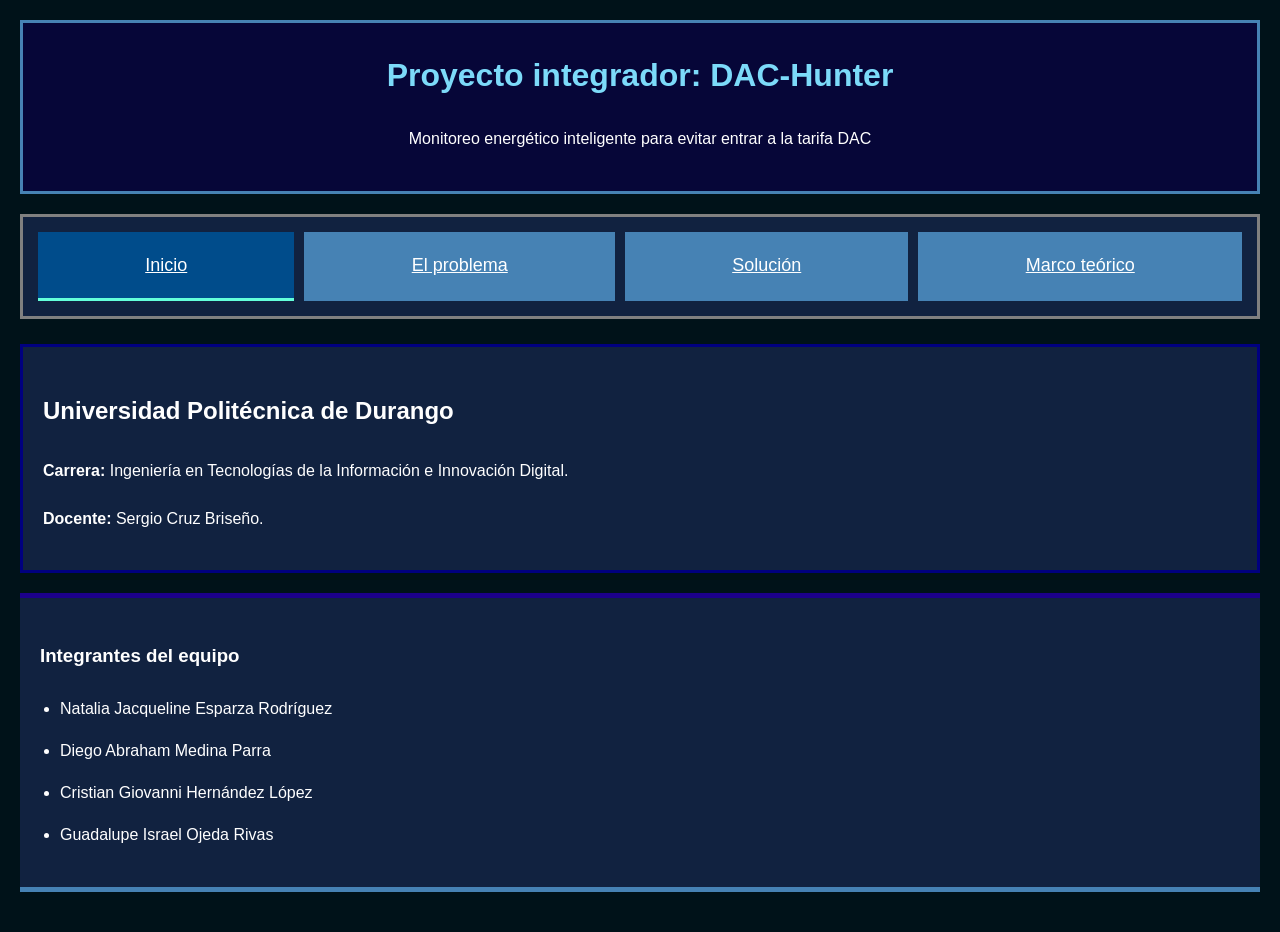
<file: DAC-HUNTER/index.html>
<!DOCTYPE html>
<html>

<head>
    <meta charset="UTF-8">
    <title>DAC-Hunter - Inicio</title>
    <link rel="stylesheet" href="css/styles.css">
</head>

<body>

    <header class="encabezado">
        <h1>Proyecto integrador: DAC-Hunter</h1>
        <p>Monitoreo energético inteligente para evitar entrar a la tarifa DAC</p>
    </header>

    <nav class="contenedor">
        <a href="index.html" class="item activo">Inicio</a>
        <a href="problema.html" class="item">El problema</a>
        <a href="solucion.html" class="item">Solución</a>
        <a href="teoria.html" class="item">Marco teórico</a>
    </nav>

    <div class="caja-a">
        <h2>Universidad Politécnica de Durango</h2>
        <p class="texto-justificado"><strong>Carrera:</strong> Ingeniería en Tecnologías de la Información e Innovación Digital.</p>
        <p class="texto-justificado"><strong>Docente:</strong> Sergio Cruz Briseño.</p>
    </div>

    <div class="caja-b">
        <h3>Integrantes del equipo</h3>
        <ul>
            <li>Natalia Jacqueline Esparza Rodríguez</li>
            <li>Diego Abraham Medina Parra</li>
            <li>Cristian Giovanni Hernández López</li>
            <li>Guadalupe Israel Ojeda Rivas</li>
        </ul>
    </div>
</body>
</html>
</file>
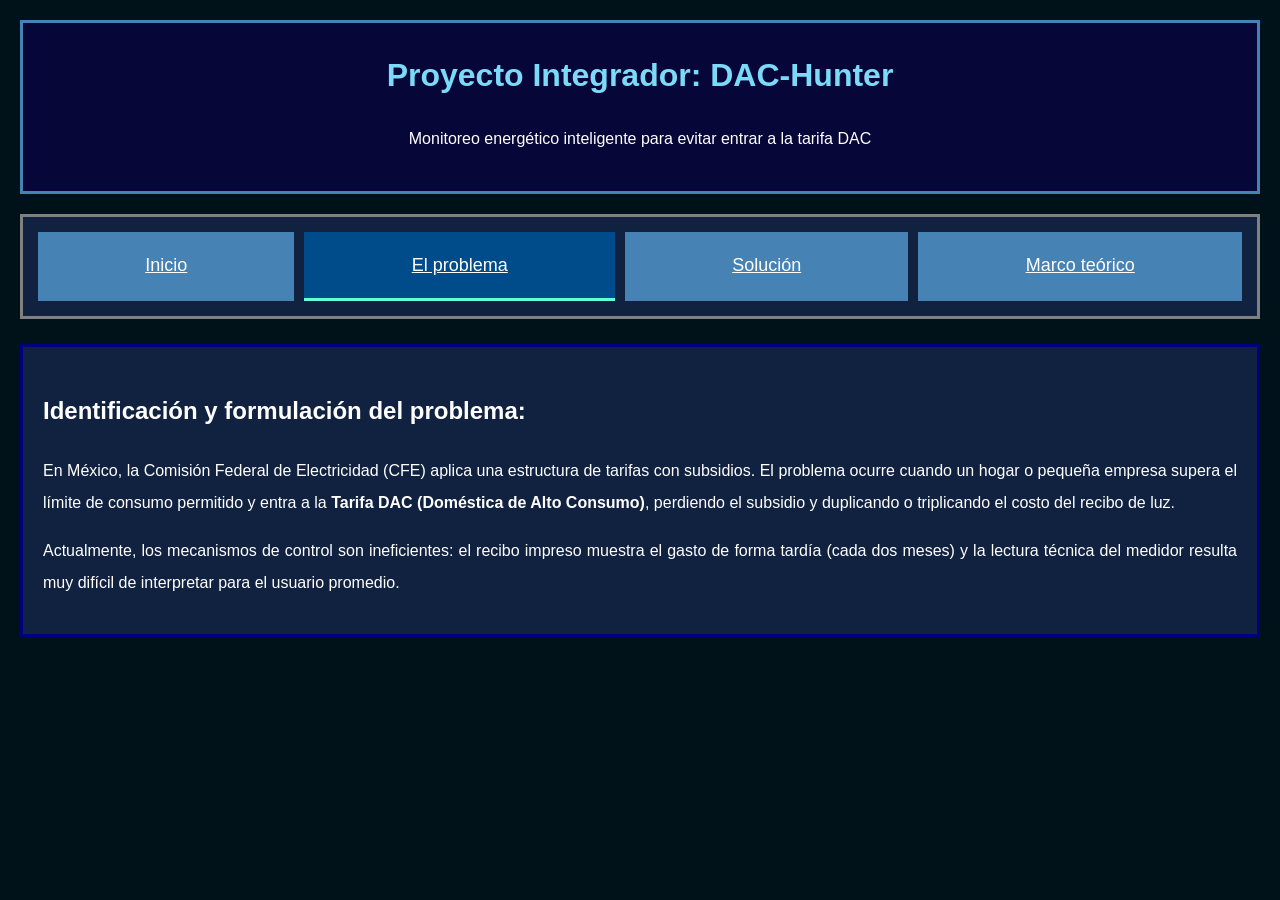
<file: DAC-HUNTER/problema.html>
<!DOCTYPE html>
<html>

<head>
    <meta charset="UTF-8">
    <title>DAC-Hunter - El problema</title>
    <link rel="stylesheet" href="css/styles.css">
</head>

<body>

    <header class="encabezado">
        <h1>Proyecto Integrador: DAC-Hunter</h1>
        <p>Monitoreo energético inteligente para evitar entrar a la tarifa DAC</p>
    </header>

    <nav class="contenedor">
        <a href="index.html" class="item">Inicio</a>
        <a href="problema.html" class="item activo">El problema</a>
        <a href="solucion.html" class="item">Solución</a>
        <a href="teoria.html" class="item">Marco teórico</a>
    </nav>

    <div class="caja-a">
        <h2>Identificación y formulación del problema:</h2>
        <p class="texto-justificado">
            En México, la Comisión Federal de Electricidad (CFE) aplica una estructura de tarifas con subsidios. El problema ocurre cuando un hogar o pequeña empresa supera el límite de consumo permitido y entra a la <strong>Tarifa DAC (Doméstica de Alto Consumo)</strong>, perdiendo el subsidio y duplicando o triplicando el costo del recibo de luz.
        </p>
        <p class="texto-justificado">
            Actualmente, los mecanismos de control son ineficientes: el recibo impreso muestra el gasto de forma tardía (cada dos meses) y la lectura técnica del medidor resulta muy difícil de interpretar para el usuario promedio.
        </p>
    </div>

</body>

</html>
</file>
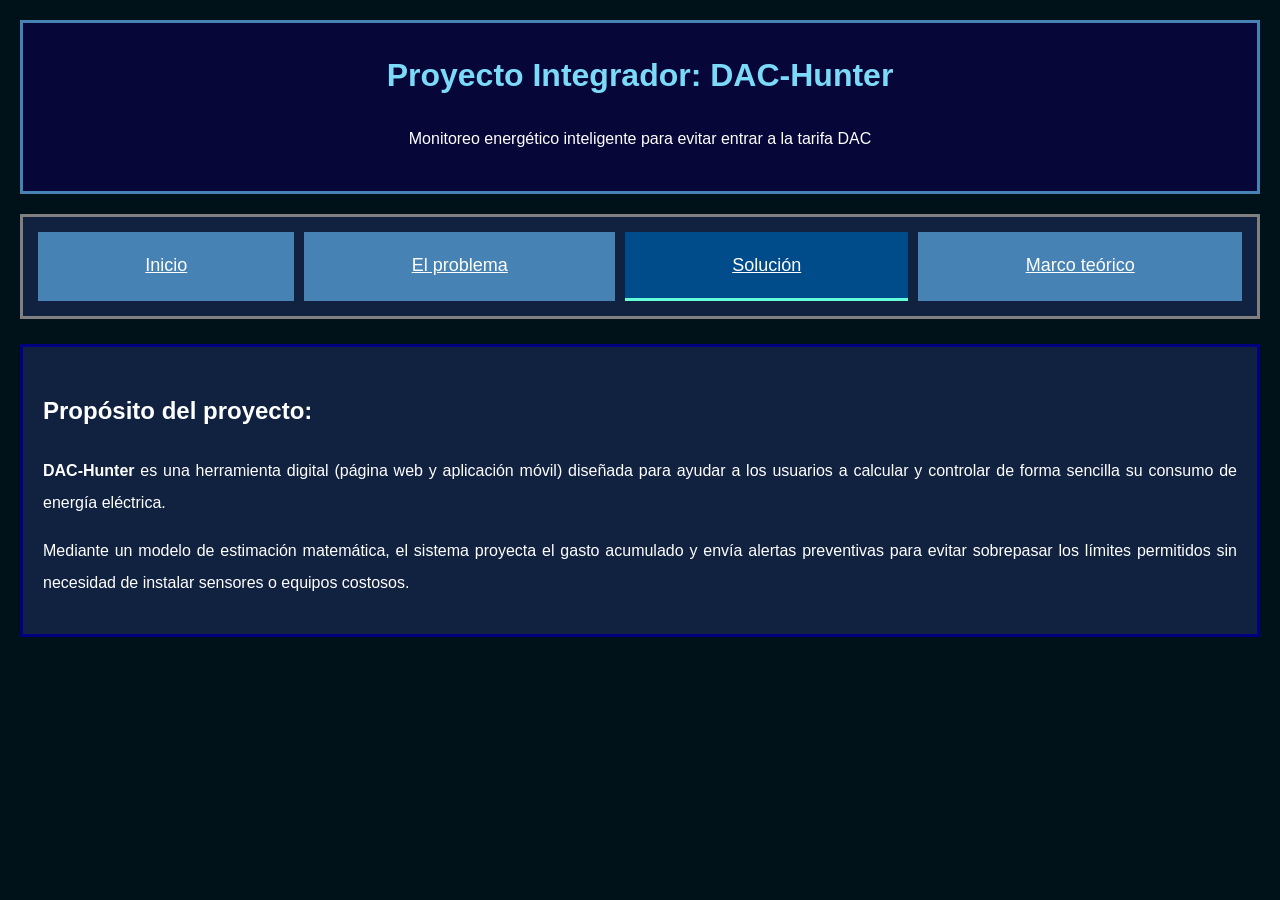
<file: DAC-HUNTER/solucion.html>
<!DOCTYPE html>
<html>

<head>
    <meta charset="UTF-8">
    <title>DAC-Hunter - Solución</title>
    <link rel="stylesheet" href="css/styles.css">
</head>

<body>

    <header class="encabezado">
        <h1>Proyecto Integrador: DAC-Hunter</h1>
        <p>Monitoreo energético inteligente para evitar entrar a la tarifa DAC</p>
    </header>

    <nav class="contenedor">
        <a href="index.html" class="item">Inicio</a>
        <a href="problema.html" class="item">El problema</a>
        <a href="solucion.html" class="item activo">Solución</a>
        <a href="teoria.html" class="item">Marco teórico</a>
    </nav>

    <div class="caja-a">
        <h2>Propósito del proyecto:</h2>
        <p class="texto-justificado">
            <strong>DAC-Hunter</strong> es una herramienta digital (página web y aplicación móvil) diseñada para ayudar a los usuarios a calcular y controlar de forma sencilla su consumo de energía eléctrica.
        </p>
        <p class="texto-justificado">
            Mediante un modelo de estimación matemática, el sistema proyecta el gasto acumulado y envía alertas preventivas para evitar sobrepasar los límites permitidos sin necesidad de instalar sensores o equipos costosos.
        </p>
    </div>

</body>

</html>
</file>
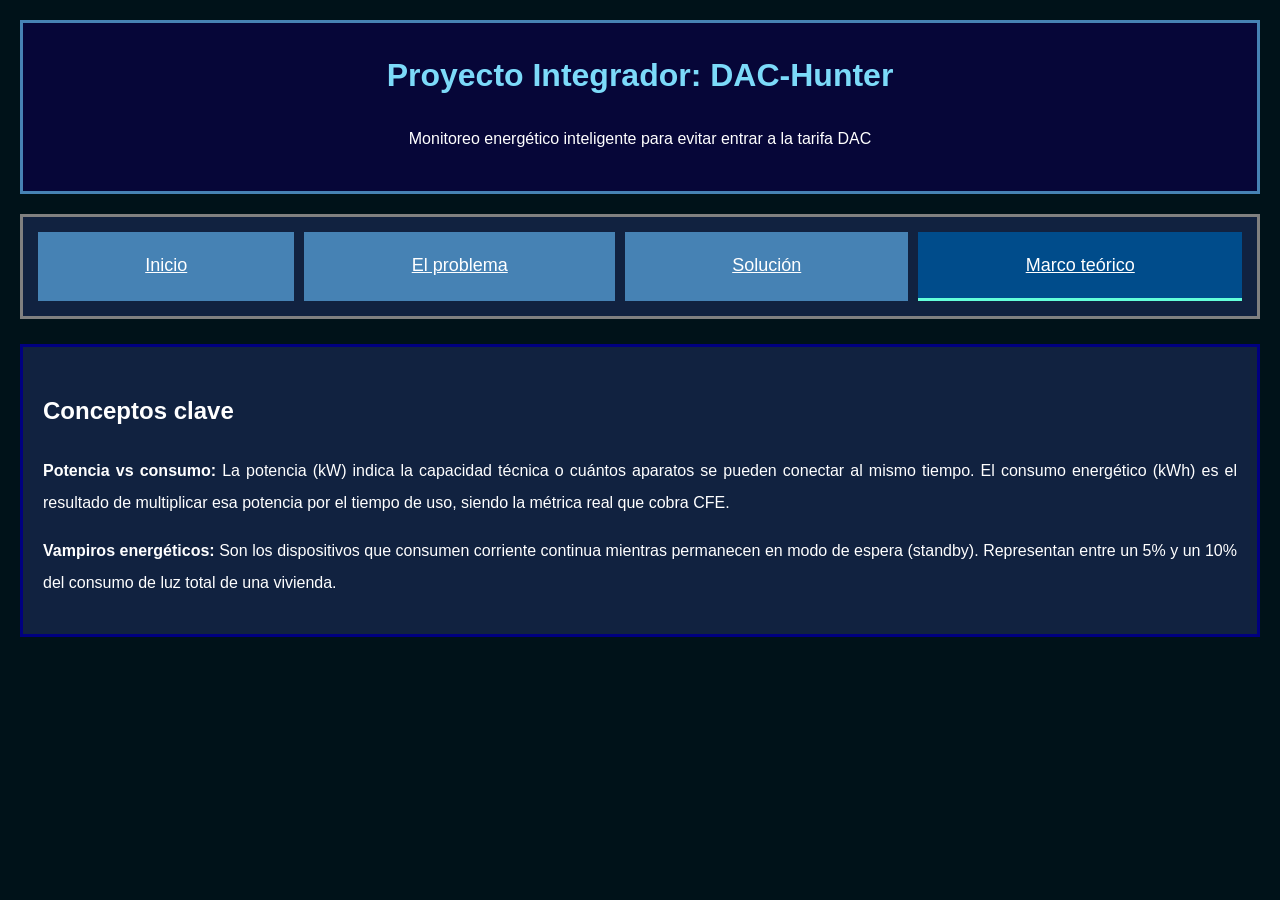
<file: DAC-HUNTER/teoria.html>
<!DOCTYPE html>
<html>

<head>
    <meta charset="UTF-8">
    <title>DAC-Hunter - Marco teórico</title>
    <link rel="stylesheet" href="css/styles.css">
</head>

<body>

    <header class="encabezado">
        <h1>Proyecto Integrador: DAC-Hunter</h1>
        <p>Monitoreo energético inteligente para evitar entrar a la tarifa DAC</p>
    </header>

    <nav class="contenedor">
        <a href="index.html" class="item">Inicio</a>
        <a href="problema.html" class="item">El problema</a>
        <a href="solucion.html" class="item">Solución</a>
        <a href="teoria.html" class="item activo">Marco teórico</a>
    </nav>

    <div class="caja-a">
        <h2>Conceptos clave</h2>
        <p class="texto-justificado">
            <strong>Potencia vs consumo:</strong> La potencia (kW) indica la capacidad técnica o cuántos aparatos se pueden conectar al mismo tiempo. El consumo energético (kWh) es el resultado de multiplicar esa potencia por el tiempo de uso, siendo la métrica real que cobra CFE.
        </p>
        <p class="texto-justificado">
            <strong>Vampiros energéticos:</strong> Son los dispositivos que consumen corriente continua mientras permanecen en modo de espera (standby). Representan entre un 5% y un 10% del consumo de luz total de una vivienda.
        </p>
    </div>

</body>

</html>
</file>
<file: DAC-HUNTER/css/styles.css>
* {
    box-sizing: border-box;
}

body {
    background-color: #001219;
    color: #ffffff;
    font-family: Arial, sans-serif;
    margin: 0;
    padding: 20px;
    line-height: 2; 
    /* Espacio entre renglones */
}

.encabezado {
    text-align: center;
    background-color: #060638;
    border: 3px solid steelblue;
    padding: 20px;
    margin-bottom: 20px;
}

.encabezado h1 {
    margin: 0 0 10px 0;
    color: #7cdaf9;
}

.contenedor {
    border: 3px solid gray;
    padding: 10px;
    display: flex;
    flex-direction: row;
    justify-content: space-between;
    /* Justificado horizontal */
    background-color: #112240;
    margin-bottom: 25px;
}

.item {
    background-color: steelblue;
    color: white;
    padding: 15px 20px;
    margin: 5px;
    font-size: 18px;
    text-align: center;
    display: inline-block;
    flex-grow: 1;
}

/* Pasar cursor */
.item:hover {
    background-color: #23527c;
}

.item.activo {
    background-color: #004c8b;
    border-bottom: 3px solid #64ffda;
}

.caja-a {
    width: 100%;
    background-color: #112240;
    padding: 20px;
    border: 3px solid navy;
    margin-bottom: 20px;
}

.caja-b {
    width: 100%;
    background-color: #112240;
    padding: 20px;
    border-top: 5px solid rgb(28, 0, 139);
    border-bottom: 5px solid steelblue;
    margin-bottom: 20px;
}

.texto-justificado {
    text-align: justify;
    margin-bottom: 15px;
}

ul {
    padding-left: 20px;
}

li {
    margin-bottom: 10px;
}
</file>
